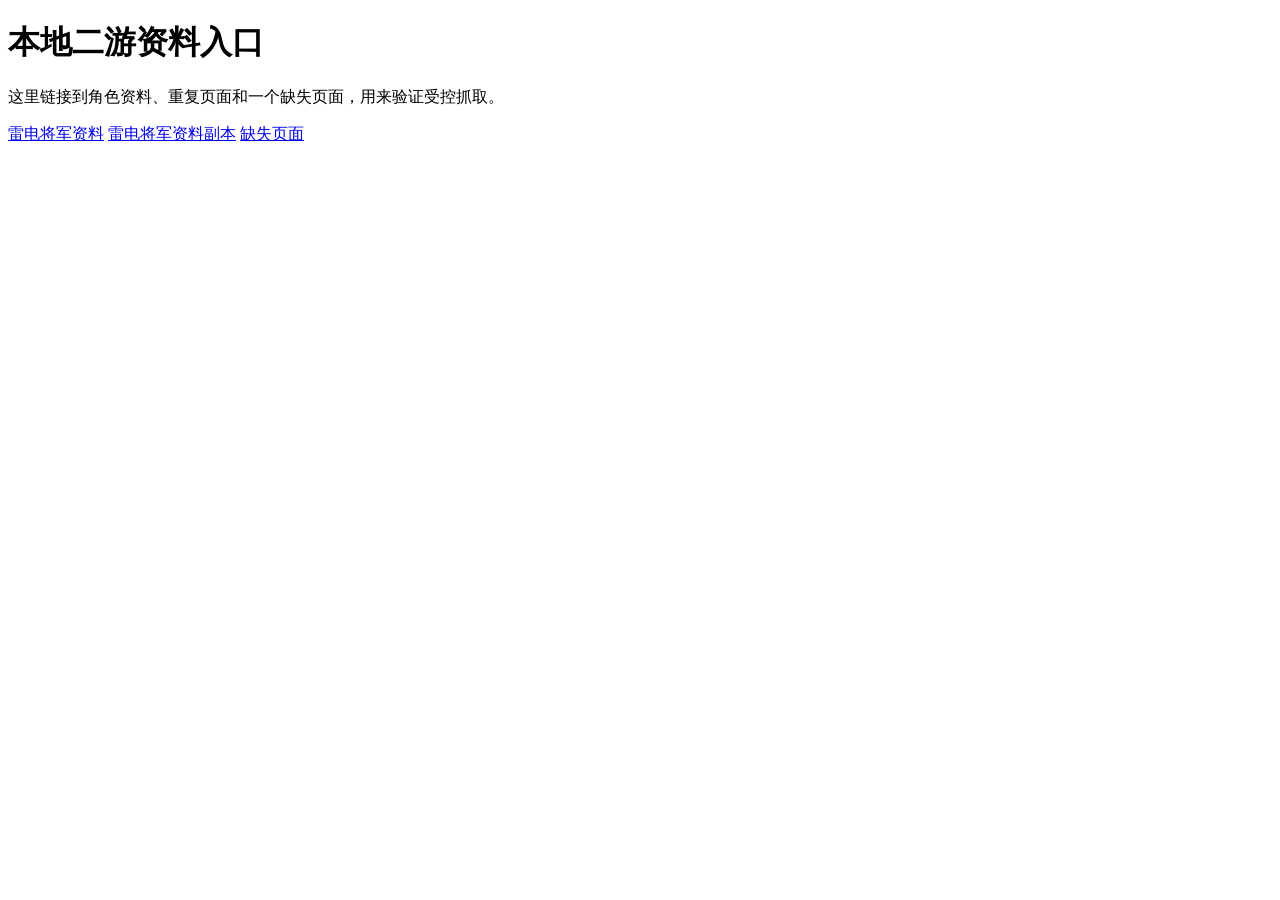
<file: tests/fixtures/crawl_site/index.html>
<!doctype html>
<html>
  <head>
    <title>本地二游资料入口</title>
    <meta name="description" content="本地 HTML fixture，用来模拟真实站点入口。">
    <meta name="keywords" content="游戏,资讯,角色">
  </head>
  <body>
    <main>
      <h1>本地二游资料入口</h1>
      <p>这里链接到角色资料、重复页面和一个缺失页面，用来验证受控抓取。</p>
      <a href="raiden.html">雷电将军资料</a>
      <a href="raiden-copy.html">雷电将军资料副本</a>
      <a href="missing.html">缺失页面</a>
    </main>
  </body>
</html>
</file>
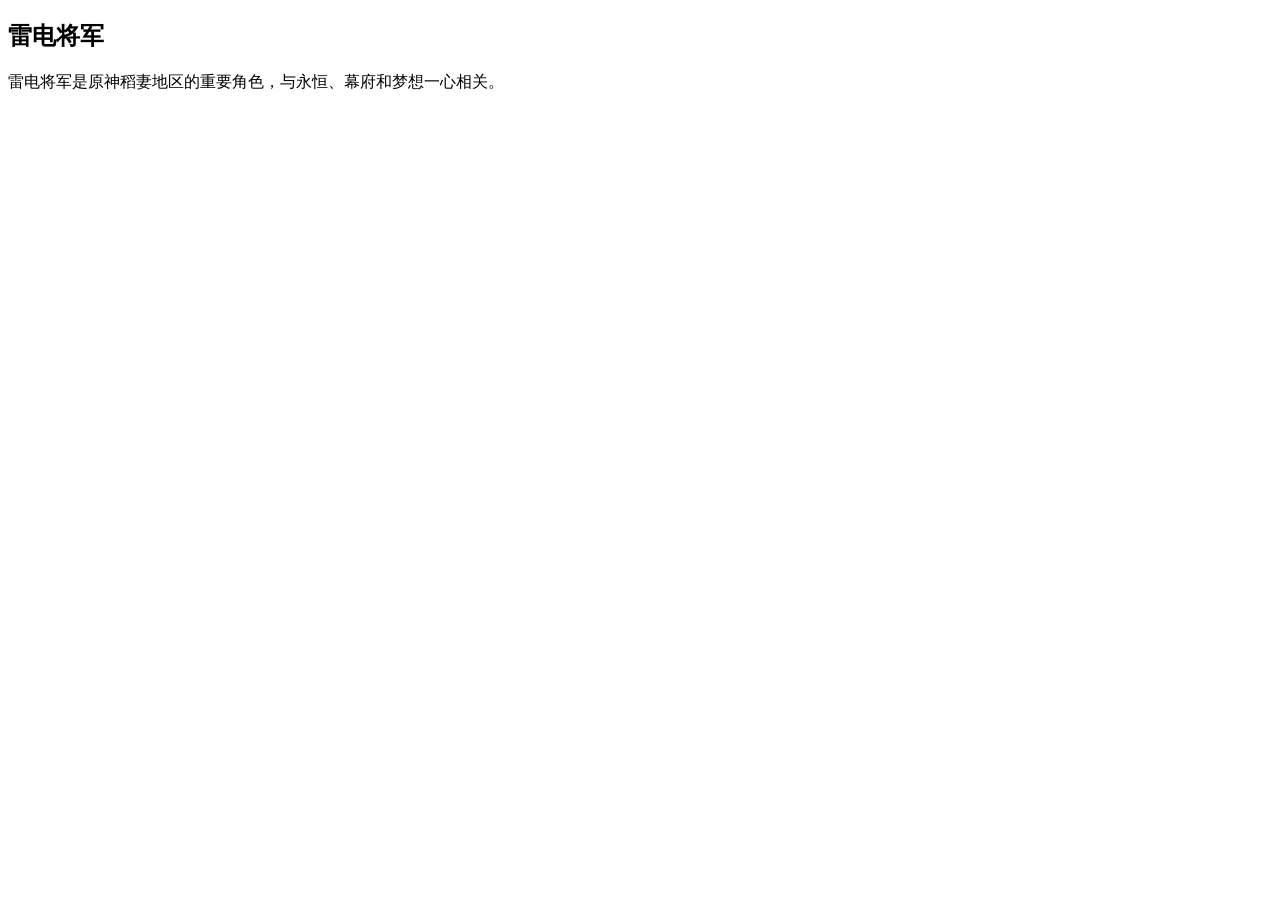
<file: tests/fixtures/crawl_site/raiden-copy.html>
<!doctype html>
<html>
  <head>
    <title>雷电将军 原神角色资料副本</title>
    <meta name="description" content="这是一份不同 URL 的重复内容。">
    <meta name="keywords" content="原神,雷电将军,副本">
    <meta name="erfairy:aliases" content="雷神,影,Raiden Shogun">
    <meta name="erfairy:entity_type" content="character">
    <meta name="erfairy:game_title" content="原神">
    <meta name="erfairy:character_name" content="雷电将军">
    <meta name="erfairy:source_score" content="0.9">
  </head>
  <body>
    <article>
      <h1>雷电将军</h1>
      <p>雷电将军是原神稻妻地区的重要角色，与永恒、幕府和梦想一心相关。</p>
    </article>
  </body>
</html>
</file>
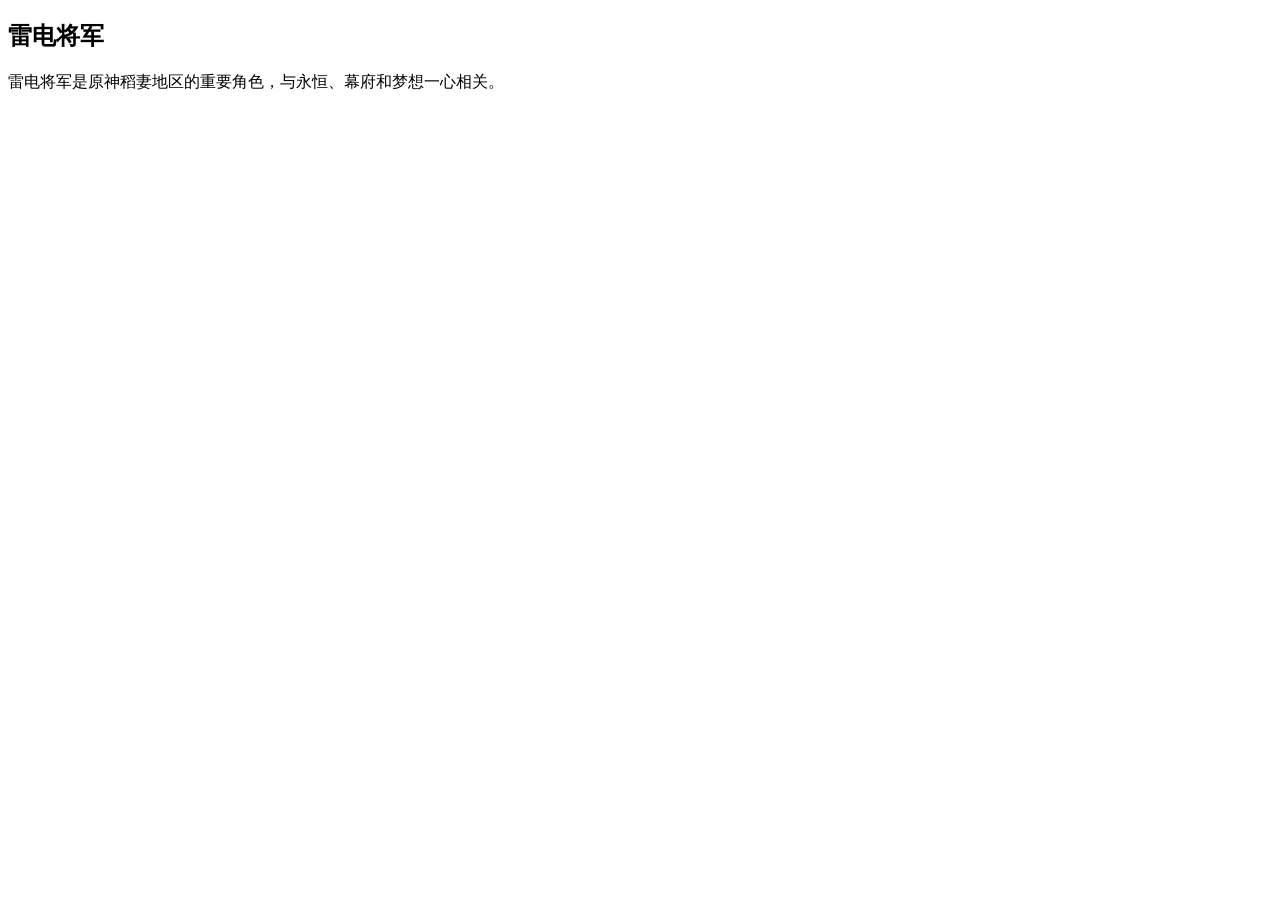
<file: tests/fixtures/crawl_site/raiden.html>
<!doctype html>
<html>
  <head>
    <title>雷电将军 原神角色资料</title>
    <link rel="canonical" href="raiden.html">
    <meta name="description" content="雷电将军是原神稻妻角色。">
    <meta name="keywords" content="原神,雷电将军,稻妻">
    <meta name="erfairy:aliases" content="雷神,影,Raiden Shogun">
    <meta name="erfairy:entity_type" content="character">
    <meta name="erfairy:game_title" content="原神">
    <meta name="erfairy:character_name" content="雷电将军">
    <meta name="erfairy:source_score" content="0.9">
  </head>
  <body>
    <article>
      <h1>雷电将军</h1>
      <p>雷电将军是原神稻妻地区的重要角色，与永恒、幕府和梦想一心相关。</p>
    </article>
  </body>
</html>
</file>
